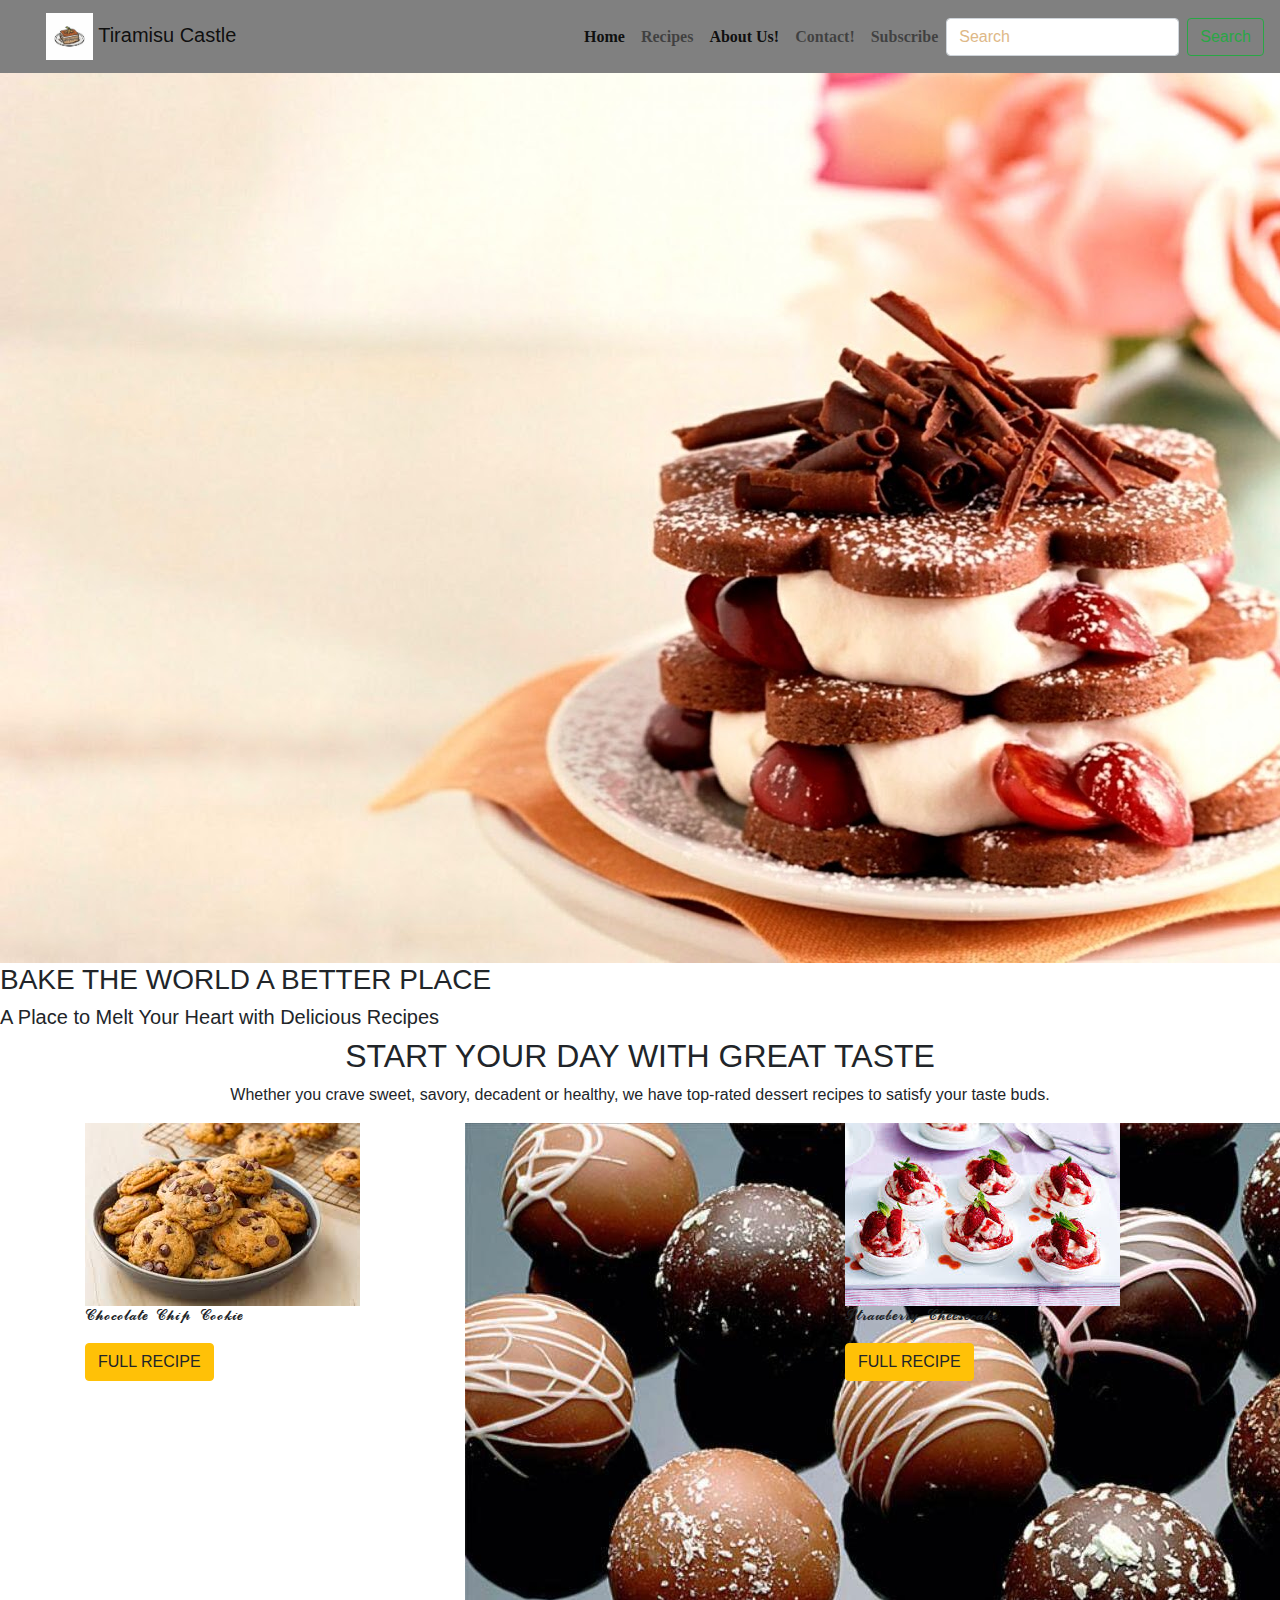
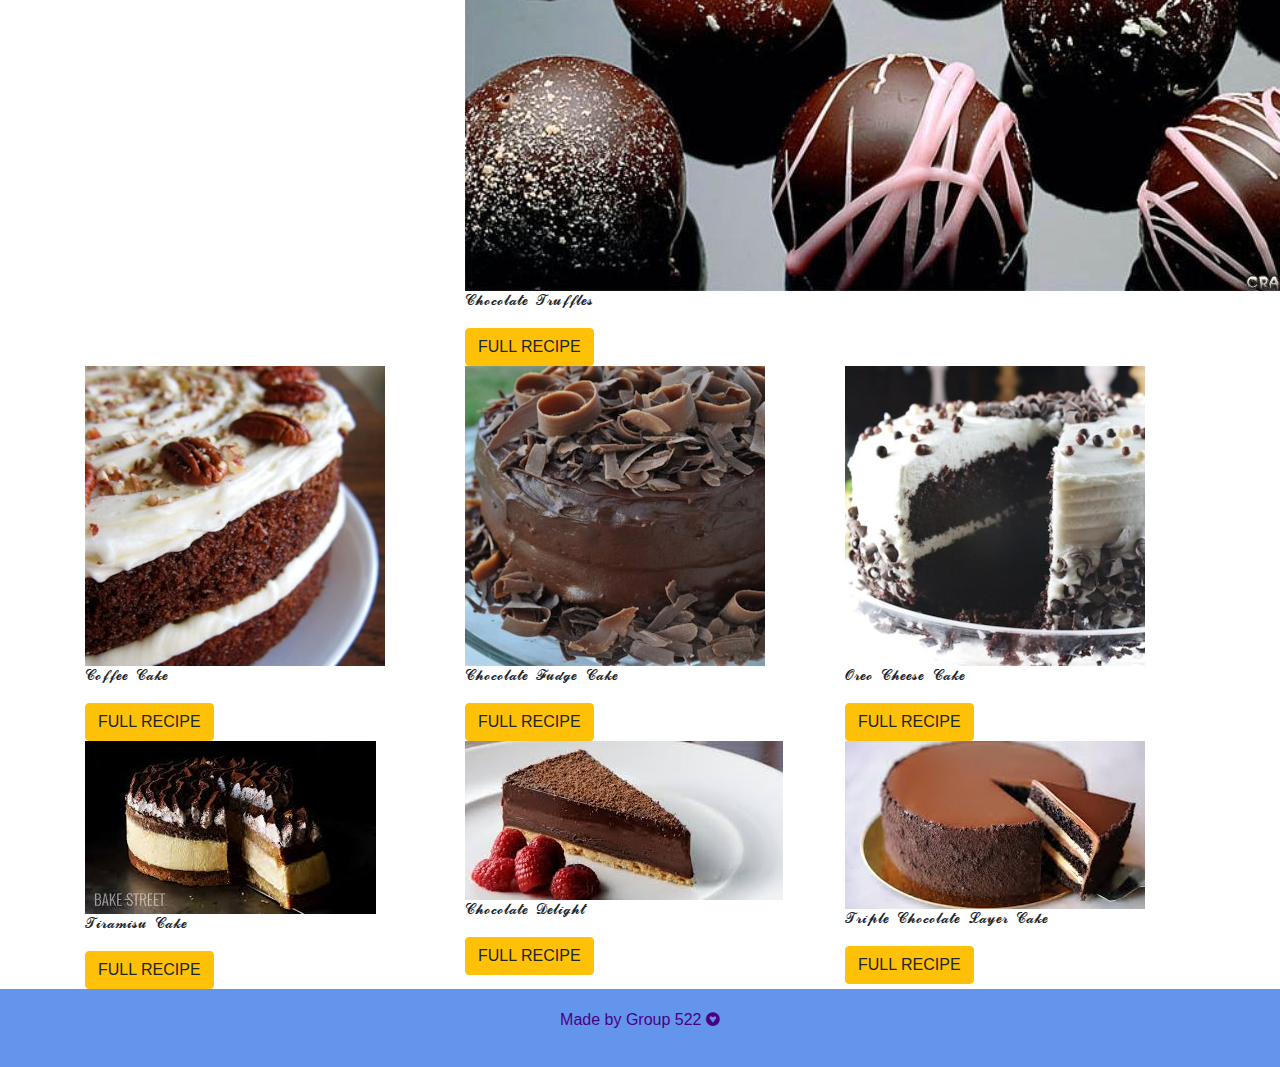
<file: recipes.html>
<!DOCTYPE html>
<html lang="en">
<head>
    <meta charset="UTF-8">
    <title>Recepies-Tiramisu Castle</title>
    <link rel="stylesheet" type="text/css" href="main.css">
    <link rel="stylesheet" href="https://stackpath.bootstrapcdn.com/bootstrap/4.3.1/css/bootstrap.min.css">
    <link rel="stylesheet" href="https://stackpath.bootstrapcdn.com/font-awesome/4.7.0/css/font-awesome.min.css">
    <script src="https://code.jquery.com/jquery-3.3.1.slim.min.js"></script>
    <script src="https://cdnjs.cloudflare.com/ajax/libs/popper.js/1.14.7/umd/popper.min.js" ></script>
    <script src="https://stackpath.bootstrapcdn.com/bootstrap/4.3.1/js/bootstrap.min.js"></script>
</head>
<body>
<!---navigation-->
<section id="nav-bar"><nav class="navbar navbar-expand-lg navbar-light ">

    <a class="navbar-brand" href="#"><img src="img/logo.jpg">  Tiramisu Castle  </a>
    <button class="navbar-toggler" type="button" data-toggle="collapse" data-target="#navbarNavAltMarkup" aria-controls="navbarNavAltMarkup" aria-expanded="false" aria-label="Toggle navigation">
        <span class="navbar-toggler-icon"></span>
    </button>
    <div class="collapse navbar-collapse" id="navbarNavAltMarkup">
        <div class="navbar-nav ml-auto">
            <a class="nav-item nav-link active" href="index.html#top" target="_blank">Home</a>
            <a class="nav-item nav-link" href="recipes.html">Recipes</a>

            <a class="nav-item nav-link active" href="index.html#about" >About Us!</a>
            <a class="nav-item nav-link " href="index.html#contact" >Contact!</a>
            <a class="nav-item nav-link " href="index.html#newsletter" >Subscribe</a>
            <form class="form-inline">
                <input class="form-control mr-sm-2" type="search" placeholder="Search" aria-label="Search">
                <button class="btn btn-outline-success my-2 my-sm-0" type="submit">Search</button>
            </form>
        </div>
    </div>
</nav>
</section>
<div class="banner">
    <div class="banner-img">
        <img src="img/r3.jpg">
    </div>
    <div class="banner-caption">
        <h3>BAKE THE WORLD A BETTER PLACE</h3>
        <h5>A Place to Melt Your Heart with Delicious Recipes</h5>
    </div>
</div>
<!-----RECIPES----->
<section class="desserts">
    <div class="container">
        <div class="d-box">
            <div class="title-style text-center">
                 <h2>START YOUR DAY WITH GREAT TASTE</h2>
                <p class="text-center">Whether you crave sweet, savory, decadent or healthy, we have top-rated dessert recipes to satisfy your taste buds.</p>
            </div>
        </div>
        <div class="row">
        <div class="col-md-4"> <div class="cookie">
            <img src="img/cc.jpg">
            <pre>𝓒𝓱𝓸𝓬𝓸𝓵𝓪𝓽𝓮 𝓒𝓱𝓲𝓹 𝓒𝓸𝓸𝓴𝓲𝓮</pre>
            <!-- Button trigger modal -->
            <button type="button" class="btn btn-warning" data-toggle="modal" data-target="#exampleModalCenter">
                FULL RECIPE
            </button>

            <!-- Modal -->
            <div class="modal fade" id="exampleModalCenter" tabindex="-1" role="dialog" aria-labelledby="exampleModalCenterTitle" aria-hidden="true">
                <div class="modal-dialog modal-dialog-centered" role="document">
                    <div class="modal-content">
                        <div class="modal-header">
                            <h5 class="modal-title" id="exampleModalLongTitle">Chocolate Chip Cookie</h5>
                            <button type="button" class="close" data-dismiss="modal" aria-label="Close">
                                <span aria-hidden="true">&times;</span>
                            </button>
                        </div>
                        <div class="modal-body">
                           <p><b>Ingredients</b></p>
                            225g (1 cup) caster sugar<br>
                            300g (2 cups) plain flour (sifted)<br>
                            200g (1 cup) of butter melted<br>
                            1tsp vanilla extract<br>
                            1tsp of baking powder<br>
                            A pinch of salt<br>
                            1 egg<br>
                            100g-200g chocolate bar or chocolate chips (if you want to make them as chocolate chip biscuits)<br>
                            <p ><b>Method</b></p>
                            Add the sugar and melted butter in a bowl and mix together – a wooden spoon is fine, no need for a whisk. <br>

                            Sift the flour, baking powder, vanilla and salt together and add to the sugar and butter mixture.<br> Add the chocolate chips at this stage if you’re making chocolate chip cookies. <br>

                            Mix together using your hand. Once you get a dough texture, add the egg and knead using your hand again.<br>

                            Spread some butter onto a baking tray. Take some of the dough, roll into ball then flatten a little.<br> Keep them on the small side as they spread out during baking. Also, don’t keep biscuits close to each other otherwise they will get stuck together.

                            Place in the oven and bake at 160C, gas 3 for 10-20 mins.<br> The bigger the cookies, the longer they’ll take to cook. They’re ready when the edges are a bit golden.<br>

                           <p><b>Top tip for making Easy chocolate chip cookies::::
                               If you want to make extra chocolaty cookies we'd recommend using 200g of chocolate otherwise stick to 100g chocolate for a classic chocolate chip cookie</b></p>
                        </div>
                        <div class="modal-footer">
                        <button type="button" class="btn btn-secondary" data-dismiss="modal">Close</button>
                    </div>
                    </div>
                </div>
            </div>

        </div>
        </div>
            <div class="col-md-4">
                <div class="cookie">
                    <img src="img/r2.jpg">
                   <pre>𝓒𝓱𝓸𝓬𝓸𝓵𝓪𝓽𝓮 𝓣𝓻𝓾𝓯𝓯𝓵𝓮𝓼</pre>
                    <button type="button" class="btn btn-warning" data-toggle="modal" data-target="#exampleModalCenter1">
                        FULL RECIPE
                    </button>

                    <!-- Modal -->
                    <div class="modal fade" id="exampleModalCenter1" tabindex="-1" role="dialog" aria-labelledby="exampleModalCenterTitle" aria-hidden="true">
                        <div class="modal-dialog modal-dialog-centered" role="document">
                            <div class="modal-content">
                                <div class="modal-header">
                                    <h5 class="modal-title" id="exampleModalLongTitle1">Chocolate Truffles </h5>
                                    <button type="button" class="close" data-dismiss="modal" aria-label="Close">
                                        <span aria-hidden="true">&times;</span>
                                    </button>
                                </div>
                                <div class="modal-body">
                                    <p><b>Ingredients</b></p>
                                    two 4-ounce quality chocolate bars (226g), very finely chopped*<br>
                                    2/3 cup (160ml) heavy cream*<br>
                                    optional: 1 Tablespoon unsalted butter, softened to room temperature<br>
                                    optional: 1/2 teaspoon pure vanilla extract<br>
                                    toppings: unsweetened cocoa powder, sprinkles, crushed nuts, melted or tempered chocolate<br>
                                    <p><b>Method:</b></p>
                                    Place the chocolate in a heat-proof bowl.<br> Set aside.<br>
                                    Heat the heavy cream until it is simmering. You can heat it on the stove or in the microwave.<br>
                                    Add the butter, if using, to the chocolate and pour the heavy cream evenly on top.<br> Let the warm cream and chocolate sit for 5 minutes minutes. Add the vanilla extract then stir until the chocolate has completely melted. Place a piece of plastic wrap directly on the surface (to avoid condensation) and refrigerate for 1-2 hours. Tip: Pour into a flat shallow dish, such as a 8×8 inch baking pan, so the mixture evenly and quickly sets.
                                    Scoop the set truffle mixture into 2 teaspoon-sized mounds. <br>This cookie scoop is the perfect size. For larger truffles, 1 Tablespoon size mounds. Roll each into balls. This gets a little sticky, so see my tips above.
                                    Roll each into toppings, if desired. Truffles taste best at room temperature!<br>
                                    Cover tightly and store truffles at room temperature for 3-4 days or in the refrigerator for up to 2 weeks.<br>
                                </div>
                                <div class="modal-footer">
                                    <button type="button" class="btn btn-secondary" data-dismiss="modal">Close</button>
                                </div>
                            </div>
                        </div>
                    </div>
                </div>
            </div>
            <div class="col-md-4"> <div class="cookie">
                <img src="img/f.jpg">
                <pre>𝓢𝓽𝓻𝓪𝔀𝓫𝓮𝓻𝓻𝔂 𝓒𝓱𝓮𝓮𝓼𝓮𝓬𝓪𝓴𝓮</pre>
                <button type="button" class="btn btn-warning" data-toggle="modal" data-target="#exampleModalCenter2">
                    FULL RECIPE
                </button>

                <!-- Modal -->
                <div class="modal fade" id="exampleModalCenter2" tabindex="-1" role="dialog" aria-labelledby="exampleModalCenterTitle" aria-hidden="true">
                    <div class="modal-dialog modal-dialog-centered" role="document">
                        <div class="modal-content">
                            <div class="modal-header">
                                <h5 class="modal-title" id="exampleModalLongTitle2">Strawberry Shortcake Cheesecake</h5>
                                <button type="button" class="close" data-dismiss="modal" aria-label="Close">
                                    <span aria-hidden="true">&times;</span>
                                </button>
                            </div>
                            <div class="modal-body">
                                <p><b>Ingredients</b></p>
                                two 4-ounce quality chocolate bars (226g), very finely chopped*<br>
                                2/3 cup (160ml) heavy cream*<br>
                                optional: 1 Tablespoon unsalted butter, softened to room temperature<br>
                                optional: 1/2 teaspoon pure vanilla extract<br>
                                toppings: unsweetened cocoa powder, sprinkles, crushed nuts, melted or tempered chocolate<br>
                                <p><b>Method:</b></p>
                                Place the chocolate in a heat-proof bowl.<br> Set aside.<br>
                                Heat the heavy cream until it is simmering. You can heat it on the stove or in the microwave.<br>
                                Add the butter, if using, to the chocolate and pour the heavy cream evenly on top.<br> Let the warm cream and chocolate sit for 5 minutes minutes. Add the vanilla extract then stir until the chocolate has completely melted. Place a piece of plastic wrap directly on the surface (to avoid condensation) and refrigerate for 1-2 hours. Tip: Pour into a flat shallow dish, such as a 8×8 inch baking pan, so the mixture evenly and quickly sets.
                                Scoop the set truffle mixture into 2 teaspoon-sized mounds. <br>This cookie scoop is the perfect size. For larger truffles, 1 Tablespoon size mounds. Roll each into balls. This gets a little sticky, so see my tips above.
                                Roll each into toppings, if desired. Truffles taste best at room temperature!<br>
                                Cover tightly and store truffles at room temp.
                            </div>
                            <div class="modal-footer">
                                <button type="button" class="btn btn-secondary" data-dismiss="modal">Close</button>

                            </div>
                        </div>
                    </div>
                </div>
            </div></div>
            <div class="col-md-4"> <div class="cookie">
                <img src="img/carrot.jpg">
                <pre>𝓒𝓸𝓯𝓯𝓮𝓮 𝓒𝓪𝓴𝓮</pre>
                <button type="button" class="btn btn-warning" data-toggle="modal" data-target="#exampleModalCenter3">
                    FULL RECIPE
                </button>

                <!-- Modal -->
                <div class="modal fade" id="exampleModalCenter3" tabindex="-1" role="dialog" aria-labelledby="exampleModalCenterTitle" aria-hidden="true">
                    <div class="modal-dialog modal-dialog-centered" role="document">
                        <div class="modal-content">
                            <div class="modal-header">
                                <h5 class="modal-title" id="exampleModalLongTitle3">Coffee Cake</h5>
                                <button type="button" class="close" data-dismiss="modal" aria-label="Close">
                                    <span aria-hidden="true">&times;</span>
                                </button>
                            </div>
                            <div class="modal-body">
                                <p><b>Ingredients</b></p>
                                two 4-ounce quality chocolate bars (226g), very finely chopped*<br>
                                2/3 cup (160ml) heavy cream*<br>
                                optional: 1 Tablespoon unsalted butter, softened to room temperature<br>
                                optional: 1/2 teaspoon pure vanilla extract<br>
                                toppings: unsweetened cocoa powder, sprinkles, crushed nuts, melted or tempered chocolate<br>
                                <p><b>Method:</b></p>
                                Place the chocolate in a heat-proof bowl.<br> Set aside.<br>
                                Heat the heavy cream until it is simmering. You can heat it on the stove or in the microwave.<br>
                                Add the butter, if using, to the chocolate and pour the heavy cream evenly on top.<br> Let the warm cream and chocolate sit for 5 minutes minutes. Add the vanilla extract then stir until the chocolate has completely melted. Place a piece of plastic wrap directly on the surface (to avoid condensation) and refrigerate for 1-2 hours. Tip: Pour into a flat shallow dish, such as a 8×8 inch baking pan, so the mixture evenly and quickly sets.
                                Scoop the set truffle mixture into 2 teaspoon-sized mounds. <br>This cookie scoop is the perfect size. For larger truffles, 1 Tablespoon size mounds. Roll each into balls. This gets a little sticky, so see my tips above.
                                Roll each into toppings, if desired. Truffles taste best at room temperature!<br>
                                Cover tightly and store truffles at room temp.
                            </div>
                            <div class="modal-footer">
                                <button type="button" class="btn btn-secondary" data-dismiss="modal">Close</button>
                            </div>
                        </div>
                    </div>
                </div>
            </div></div> <div class="col-md-4"> <div class="cookie">
            <img src="img/cake.jpg">
            <pre>𝓒𝓱𝓸𝓬𝓸𝓵𝓪𝓽𝓮 𝓕𝓾𝓭𝓰𝓮 𝓒𝓪𝓴𝓮</pre>
            <button type="button" class="btn btn-warning" data-toggle="modal" data-target="#exampleModalCenter4">
                FULL RECIPE
            </button>

            <!-- Modal -->
            <div class="modal fade" id="exampleModalCenter4" tabindex="-1" role="dialog" aria-labelledby="exampleModalCenterTitle" aria-hidden="true">
                <div class="modal-dialog modal-dialog-centered" role="document">
                    <div class="modal-content">
                        <div class="modal-header">
                            <h5 class="modal-title" id="exampleModalLongTitle4">Chocolate Fudge Cake</h5>
                            <button type="button" class="close" data-dismiss="modal" aria-label="Close">
                                <span aria-hidden="true">&times;</span>
                            </button>
                        </div>
                        <div class="modal-body">
                            <p><b>Ingredients</b></p>
                            two 4-ounce quality chocolate bars (226g), very finely chopped*<br>
                            2/3 cup (160ml) heavy cream*<br>
                            optional: 1 Tablespoon unsalted butter, softened to room temperature<br>
                            optional: 1/2 teaspoon pure vanilla extract<br>
                            toppings: unsweetened cocoa powder, sprinkles, crushed nuts, melted or tempered chocolate<br>
                            <p><b>Method:</b></p>
                            Place the chocolate in a heat-proof bowl.<br> Set aside.<br>
                            Heat the heavy cream until it is simmering. You can heat it on the stove or in the microwave.<br>
                            Add the butter, if using, to the chocolate and pour the heavy cream evenly on top.<br> Let the warm cream and chocolate sit for 5 minutes minutes. Add the vanilla extract then stir until the chocolate has completely melted. Place a piece of plastic wrap directly on the surface (to avoid condensation) and refrigerate for 1-2 hours. Tip: Pour into a flat shallow dish, such as a 8×8 inch baking pan, so the mixture evenly and quickly sets.
                            Scoop the set truffle mixture into 2 teaspoon-sized mounds. <br>This cookie scoop is the perfect size. For larger truffles, 1 Tablespoon size mounds. Roll each into balls. This gets a little sticky, so see my tips above.
                            Roll each into toppings, if desired. Truffles taste best at room temperature!<br>
                            Cover tightly and store truffles at room temp.
                        </div>
                        <div class="modal-footer">
                            <button type="button" class="btn btn-secondary" data-dismiss="modal">Close</button>

                        </div>
                    </div>
                </div>
            </div>
        </div></div> <div class="col-md-4"> <div class="cookie">
            <img src="img/blackcake.jpg">
            <pre>𝓞𝓻𝓮𝓸 𝓒𝓱𝓮𝓮𝓼𝓮 𝓒𝓪𝓴𝓮</pre>
            <button type="button" class="btn btn-warning" data-toggle="modal" data-target="#exampleModalCenter5">
                FULL RECIPE
            </button>


            <!-- Modal -->
            <div class="modal fade" id="exampleModalCenter5" tabindex="-1" role="dialog" aria-labelledby="exampleModalCenterTitle" aria-hidden="true">
                <div class="modal-dialog modal-dialog-centered" role="document">
                    <div class="modal-content">
                        <div class="modal-header">
                            <h5 class="modal-title" id="exampleModalLongTitle5">Oreo Cheese Cake</h5>
                            <button type="button" class="close" data-dismiss="modal" aria-label="Close">
                                <span aria-hidden="true">&times;</span>
                            </button>
                        </div>
                        <div class="modal-body">
                            <p><b>Ingredients</b></p>
                            two 4-ounce quality chocolate bars (226g), very finely chopped*<br>
                            2/3 cup (160ml) heavy cream*<br>
                            optional: 1 Tablespoon unsalted butter, softened to room temperature<br>
                            optional: 1/2 teaspoon pure vanilla extract<br>
                            toppings: unsweetened cocoa powder, sprinkles, crushed nuts, melted or tempered chocolate<br>
                            <p><b>Method:</b></p>
                            Place the chocolate in a heat-proof bowl.<br> Set aside.<br>
                            Heat the heavy cream until it is simmering. You can heat it on the stove or in the microwave.<br>
                            Add the butter, if using, to the chocolate and pour the heavy cream evenly on top.<br> Let the warm cream and chocolate sit for 5 minutes minutes. Add the vanilla extract then stir until the chocolate has completely melted. Place a piece of plastic wrap directly on the surface (to avoid condensation) and refrigerate for 1-2 hours. Tip: Pour into a flat shallow dish, such as a 8×8 inch baking pan, so the mixture evenly and quickly sets.
                            Scoop the set truffle mixture into 2 teaspoon-sized mounds. <br>This cookie scoop is the perfect size. For larger truffles, 1 Tablespoon size mounds. Roll each into balls. This gets a little sticky, so see my tips above.
                            Roll each into toppings, if desired. Truffles taste best at room temperature!<br>
                            Cover tightly and store truffles at room temp.
                        </div>
                        <div class="modal-footer">
                            <button type="button" class="btn btn-secondary" data-dismiss="modal">Close</button>
                        </div>
                    </div>
                </div>
            </div>
        </div></div> <div class="col-md-4"> <div class="cookie">
            <img src="img/t.jpg">
            <pre>𝓣𝓲𝓻𝓪𝓶𝓲𝓼𝓾 𝓒𝓪𝓴𝓮</pre>
            <button type="button" class="btn btn-warning" data-toggle="modal" data-target="#exampleModalCenter6">
                FULL RECIPE
            </button>

            <!-- Modal -->
            <div class="modal fade" id="exampleModalCenter6" tabindex="-1" role="dialog" aria-labelledby="exampleModalCenterTitle" aria-hidden="true">
                <div class="modal-dialog modal-dialog-centered" role="document">
                    <div class="modal-content">
                        <div class="modal-header">
                            <h5 class="modal-title" id="exampleModalLongTitle6">Tiramisu Cake</h5>
                            <button type="button" class="close" data-dismiss="modal" aria-label="Close">
                                <span aria-hidden="true">&times;</span>
                            </button>
                        </div>
                        <div class="modal-body">
                            <p><b>Ingredients</b></p>
                            two 4-ounce quality chocolate bars (226g), very finely chopped*<br>
                            2/3 cup (160ml) heavy cream*<br>
                            optional: 1 Tablespoon unsalted butter, softened to room temperature<br>
                            optional: 1/2 teaspoon pure vanilla extract<br>
                            toppings: unsweetened cocoa powder, sprinkles, crushed nuts, melted or tempered chocolate<br>
                            <p><b>Method:</b></p>
                            Place the chocolate in a heat-proof bowl.<br> Set aside.<br>
                            Heat the heavy cream until it is simmering. You can heat it on the stove or in the microwave.<br>
                            Add the butter, if using, to the chocolate and pour the heavy cream evenly on top.<br> Let the warm cream and chocolate sit for 5 minutes minutes. Add the vanilla extract then stir until the chocolate has completely melted. Place a piece of plastic wrap directly on the surface (to avoid condensation) and refrigerate for 1-2 hours. Tip: Pour into a flat shallow dish, such as a 8×8 inch baking pan, so the mixture evenly and quickly sets.
                            Scoop the set truffle mixture into 2 teaspoon-sized mounds. <br>This cookie scoop is the perfect size. For larger truffles, 1 Tablespoon size mounds. Roll each into balls. This gets a little sticky, so see my tips above.
                            Roll each into toppings, if desired. Truffles taste best at room temperature!<br>
                            Cover tightly and store truffles at room temp.
                        </div>
                        <div class="modal-footer">
                            <button type="button" class="btn btn-secondary" data-dismiss="modal">Close</button>

                        </div>
                    </div>
                </div>
            </div>
        </div></div>
            <div class="col-md-4"> <div class="cookie">
            <img src="img/u.jpg">
                <pre>𝓒𝓱𝓸𝓬𝓸𝓵𝓪𝓽𝓮 𝓓𝓮𝓵𝓲𝓰𝓱𝓽</pre>

            <button type="button" class="btn btn-warning" data-toggle="modal" data-target="#exampleModalCenter7">
                FULL RECIPE
            </button>

            <!-- Modal -->
            <div class="modal fade" id="exampleModalCenter7" tabindex="-1" role="dialog" aria-labelledby="exampleModalCenterTitle" aria-hidden="true">
                <div class="modal-dialog modal-dialog-centered" role="document">
                    <div class="modal-content">
                        <div class="modal-header">
                            <h5 class="modal-title" id="exampleModalLongTitle7">Chocolate Delight</h5>
                            <button type="button" class="close" data-dismiss="modal" aria-label="Close">
                                <span aria-hidden="true">&times;</span>
                            </button>
                        </div>
                        <div class="modal-body">
                            <p><b>Ingredients</b></p>
                            two 4-ounce quality chocolate bars (226g), very finely chopped*<br>
                            2/3 cup (160ml) heavy cream*<br>
                            optional: 1 Tablespoon unsalted butter, softened to room temperature<br>
                            optional: 1/2 teaspoon pure vanilla extract<br>
                            toppings: unsweetened cocoa powder, sprinkles, crushed nuts, melted or tempered chocolate<br>
                            <p><b>Method:</b></p>
                            Place the chocolate in a heat-proof bowl.<br> Set aside.<br>
                            Heat the heavy cream until it is simmering. You can heat it on the stove or in the microwave.<br>
                            Add the butter, if using, to the chocolate and pour the heavy cream evenly on top.<br> Let the warm cream and chocolate sit for 5 minutes minutes. Add the vanilla extract then stir until the chocolate has completely melted. Place a piece of plastic wrap directly on the surface (to avoid condensation) and refrigerate for 1-2 hours. Tip: Pour into a flat shallow dish, such as a 8×8 inch baking pan, so the mixture evenly and quickly sets.
                            Scoop the set truffle mixture into 2 teaspoon-sized mounds. <br>This cookie scoop is the perfect size. For larger truffles, 1 Tablespoon size mounds. Roll each into balls. This gets a little sticky, so see my tips above.
                            Roll each into toppings, if desired. Truffles taste best at room temperature!<br>
                            Cover tightly and store truffles at room temp.
                        </div>
                        <div class="modal-footer">
                            <button type="button" class="btn btn-secondary" data-dismiss="modal">Close</button>

                        </div>
                    </div>
                </div>
            </div>
        </div></div> <div class="col-md-4"> <div class="cookie">
            <img src="img/images%20(2)a.jpg">
            <pre>𝓣𝓻𝓲𝓹𝓵𝓮 𝓒𝓱𝓸𝓬𝓸𝓵𝓪𝓽𝓮 𝓛𝓪𝔂𝓮𝓻 𝓒𝓪𝓴𝓮</pre>
            <button type="button" class="btn btn-warning" data-toggle="modal" data-target="#exampleModalCenter8">
                FULL RECIPE
            </button>

            <!-- Modal -->
            <div class="modal fade" id="exampleModalCenter8" tabindex="-1" role="dialog" aria-labelledby="exampleModalCenterTitle" aria-hidden="true">
                <div class="modal-dialog modal-dialog-centered" role="document">
                    <div class="modal-content">
                        <div class="modal-header">
                            <h5 class="modal-title" id="exampleModalLongTitle8">Triple Chocolate Layer Cake</h5>
                            <button type="button" class="close" data-dismiss="modal" aria-label="Close">
                                <span aria-hidden="true">&times;</span>
                            </button>
                        </div>
                        <div class="modal-body">
                            <p><b>Ingredients</b></p>
                            two 4-ounce quality chocolate bars (226g), very finely chopped*<br>
                            2/3 cup (160ml) heavy cream*<br>
                            optional: 1 Tablespoon unsalted butter, softened to room temperature<br>
                            optional: 1/2 teaspoon pure vanilla extract<br>
                            toppings: unsweetened cocoa powder, sprinkles, crushed nuts, melted or tempered chocolate<br>
                            <p><b>Method:</b></p>
                            Place the chocolate in a heat-proof bowl.<br> Set aside.<br>
                            Heat the heavy cream until it is simmering. You can heat it on the stove or in the microwave.<br>
                            Add the butter, if using, to the chocolate and pour the heavy cream evenly on top.<br> Let the warm cream and chocolate sit for 5 minutes minutes. Add the vanilla extract then stir until the chocolate has completely melted. Place a piece of plastic wrap directly on the surface (to avoid condensation) and refrigerate for 1-2 hours. Tip: Pour into a flat shallow dish, such as a 8×8 inch baking pan, so the mixture evenly and quickly sets.
                            Scoop the set truffle mixture into 2 teaspoon-sized mounds. <br>This cookie scoop is the perfect size. For larger truffles, 1 Tablespoon size mounds. Roll each into balls. This gets a little sticky, so see my tips above.
                            Roll each into toppings, if desired. Truffles taste best at room temperature!<br>
                            Cover tightly and store truffles at room temp.
                        </div>
                        <div class="modal-footer">
                            <button type="button" class="btn btn-secondary" data-dismiss="modal">Close</button>

                        </div>
                    </div>
                </div>
            </div>
        </div></div></div>
    </div>

</section>
<section id="footer">
    <div class="container text-center">
        <p>Made by Group 522 <i class="fa fa-gratipay"></i> </p>
    </div>
</section>
</body>
</html>
</file>
<file: main.css>
*
{
    margin: 0;
    padding: 0;
}
#nav-bar
{
    position: sticky;
    top: 0px; left: 0px;
    right: 0px;

    z-index: 30;
    height: 5px;
}
.navbar-brand img
{
    height: 47px;
    padding-left: 30px;
}
.navbar-nav li
{
    padding: 0 10px;
}
.navbar-nav li a
{
    float: right;
    text-align: left;
}
#nav-bar ul li a:hover
{
    color: brown!important;

}
.navbar
{
    background: grey;
}
.navbar-toggler
{
    border: none!important;
}
.nav-link
{
    color: chocolate;
    font-family: Papyrus;
    font-size: 16px;
    font-weight: 600;

}
#slider
{
    width: 100%;
    height: 40%;
}
.carousel-caption
{
    top:50%;
    transform: translateY(-50%);
    bottom: initial!important;
}
.carousel-caption h5
{
    color: black;
    font-family: Papyrus;
    font-weight: bolder;


}
.carousel-caption h2
{
    color: brown;
    font-family: Papyrus;
    font-weight: bolder;
   padding: 10px;

}
.carousel-item img{
    width: 100%;
    height: 40%;

}
/*---------ABOUT-------------*/
#about
{
    padding-top: 50px;
    padding-bottom: 50px;
    color: brown;


}
.about-img
{
    position: relative;
    margin-bottom: 15px;
}
.about-img img{
    width: 100%;
    height: 100%;
}
.about-content {
    padding-top: 20px;
}
#register h1
{
    text-align: center;
    color: maroon!important;
    padding-bottom: 10px;
}
#register h1::after
{
    content: '';
    background: cadetblue;
    display: block;
    height: 3px;
    width: 70px;
    margin: 20px auto 5px;
}

#register
{
    background: rosybrown;
    padding-top: 40px;
    padding-bottom: 40px;
    color: chocolate;
}

                                  /*---------CONTACT-------------*/
#contact h1
{
    text-align: center;
    color: maroon!important;
    padding-bottom: 10px;
}
#contact h1::after
{
    content: '';
    background: cadetblue;
    display: block;
    height: 7px;
    width: 120px;
    margin: 20px auto 5px;
}

#contact
{
    background:rosybrown;
    padding-top: 30px;
    padding-bottom: 30px;
    color: chocolate;
}

*[role="form"] {
    max-width: 530px;
    padding: 25px;
    margin: 0 auto;
    border-radius: 0.3em;
    background-color: #f2f2f2;
}

*[role="form"] h2 {
    font-family: 'Open Sans' , sans-serif;
    font-size: 25px;
    font-weight: 600;
    color: #000000;
    margin-top: 5%;
    text-align: center;
    text-transform: uppercase;
    letter-spacing: 6px;
}

.dropdown {list-style: none; background: rosybrown; padding: 10px; display: inline-block;}


.contact-form
{
   padding: 20px;
}
::placeholder
{
    color: burlywood!important;
}
.follow
{
    background: whitesmoke;
    padding: 10px;
    margin: 16px;
}
.contact-info .fa
{
    margin: 10px;
    color: darkblue;
    font-weight: bold ;
}
                                       /*---------Footer-------------*/
#footer
{
    color: indigo;
    background: cornflowerblue;
    padding: 19px;
}

.btn btn-warning{
    width: 150px;
    padding: 10px 0;
    outline: none!important;
    border: 0;
    border-radius: 2px;
    position: absolute;
    background: lavenderblush;
    left: 50%;
    bottom: 0;
    transform: translate(-50% 0);

}
#newsletter
{
    color: white;
    margin: 0;
    padding: 0;
    font-family: Papyrus;

}
#newsletter.container{
    background: url(bg.jpg) no-repeat center;
    background-size: yellow;
    padding: 100px 40px;
    text-align: center;
    color: lavender;
}

.email-box{
    height: 40px;
    justify-content: center;
    display: flex;
}
.email-box i{
    background: #2f3542;
    width: 40px;
    line-height: 40px;
}
.tbox,.btn{
    border: brown;
    outline: darkgoldenrod;
}
.tbox{
    width: 0px;
    transition: 0.6s;
}
.email-box:hover > .tbox,.tbox:focus{
    width: 260px;
    padding: 0 10px;
}
.btns{ display: inline-block;
min-width: 170px;
height: 50px;
color: lightgreen;
border: none;
border-radius: 0;
padding: 0 40px;
text-transform: uppercase;
font-size: 12px;
line-height: 50px;
background-color: #0315ff;
letter-spacing: 1.5px;
font-weight: 600; }
.modal-body p {
    margin: 0;
    text-indent: 3ch;
}

.modal-body p.pilcrow {
    text-indent: 0;
    display: inline;
}
.modal-bodyp.pilcrow + p.pilcrow::before {
    content: " ¶ ";
}
</file>
